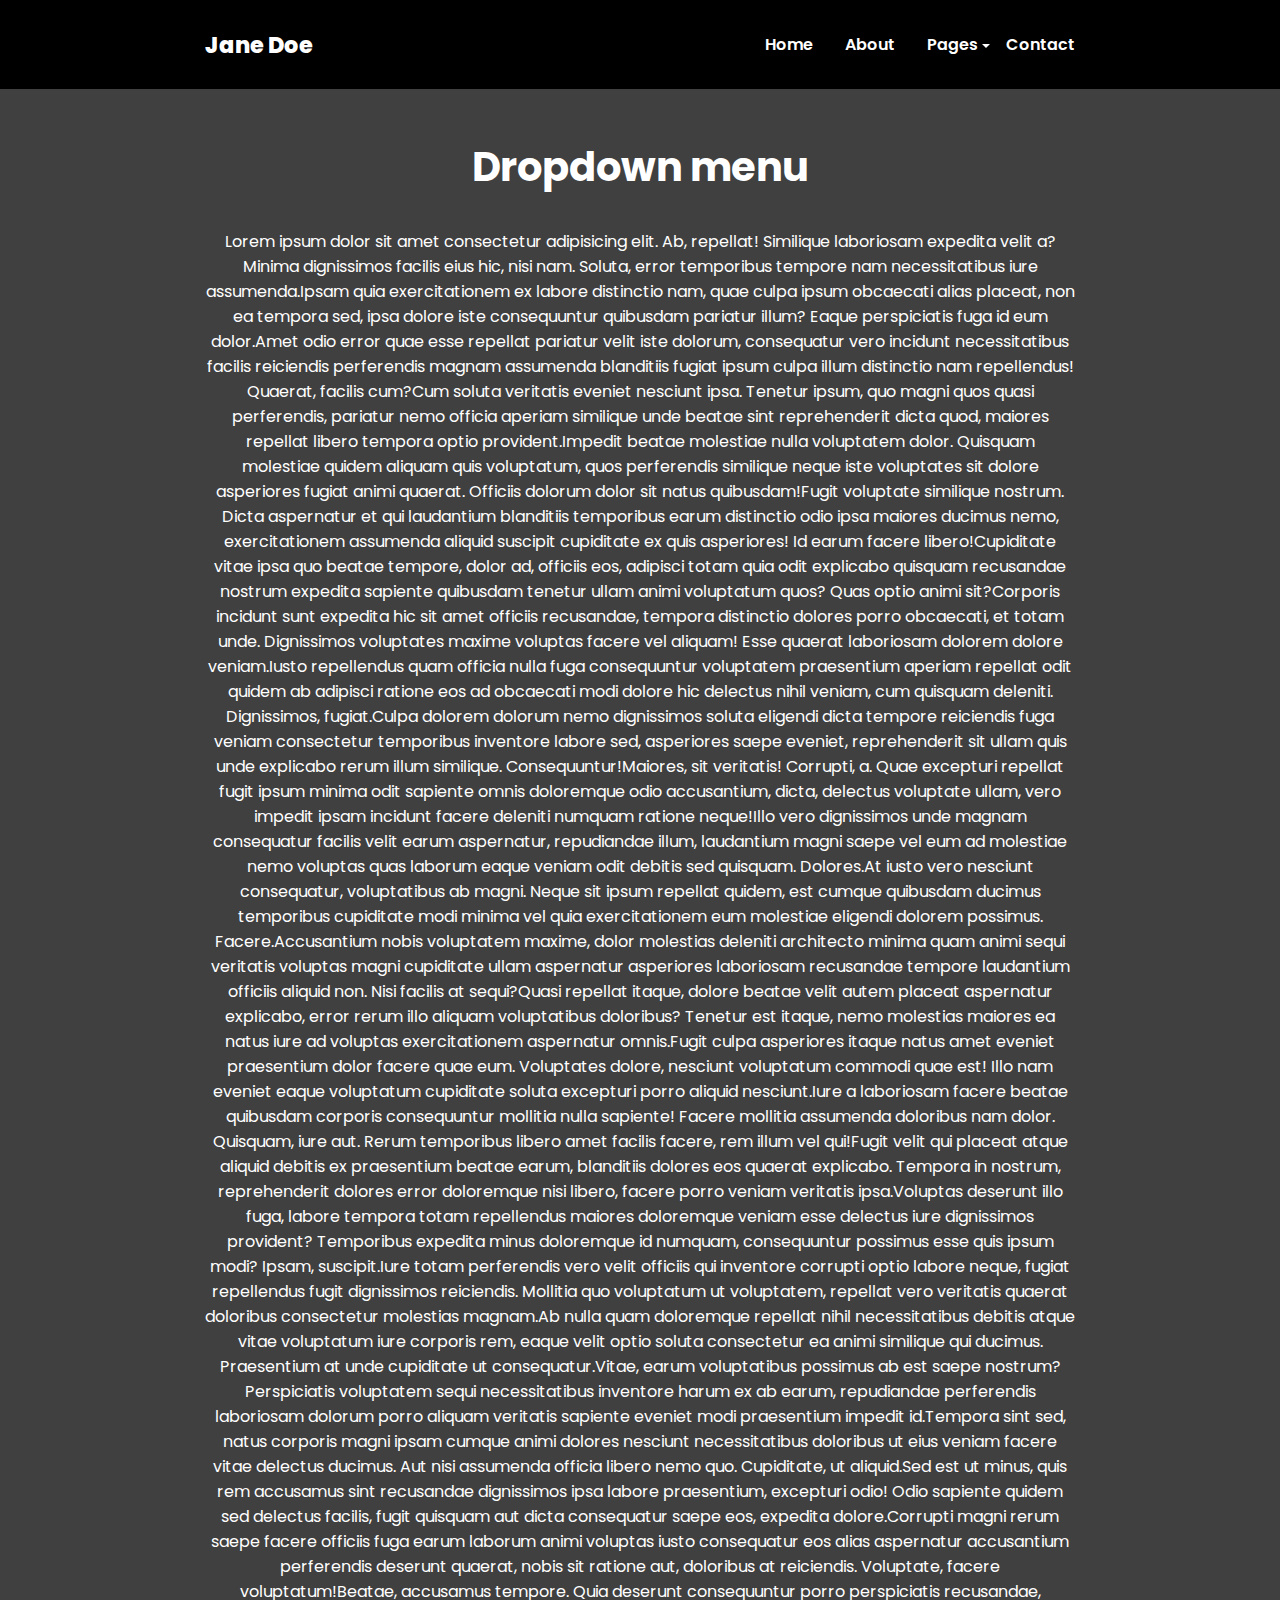
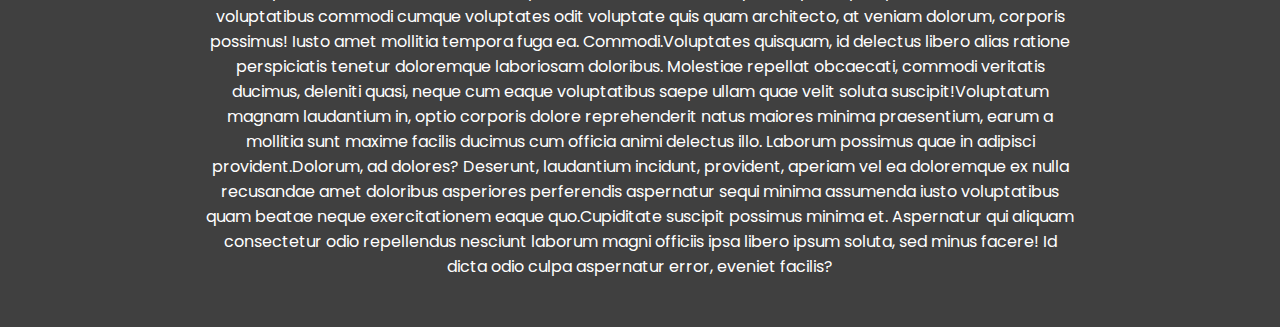
<file: dropdown-1/index.html>
<!DOCTYPE html>
<html lang="en">
  <head>
    <meta charset="UTF-8" />
    <meta name="viewport" content="width=device-width, initial-scale=1.0" />
    <link rel="stylesheet" href="https://cdn.lineicons.com/5.0/lineicons.css" />
    <title>Афлятунова | dropdown-1</title>
    <link rel="stylesheet" href="assets/css/style.css" />
  </head>
  <body>
    <nav>
      <div class="container main-nav">
        <a href="#" class="logo">Jane Doe</a>
        <input type="checkbox" id="toggle-btn" />
        <label for="toggle-btn" class="toggler-open">
          <i class="lni lni-dashboard-square-1"></i>
        </label>
        <ul class="navbar">
          <li class="menu-item">
            <a href="#" class="menu-link">Home</a>
          </li>
          <li class="menu-item">
            <a href="#" class="menu-link">About</a>
          </li>
          <li class="menu-item dropdown">
            <a href="#" class="menu-link toggle-dropdown">Pages</a>
            <ul class="dropdown-menu">
              <li class="menu-item">
                <a href="#" class="menu-link">Pricing</a>
              </li>
              <li class="menu-item dropdown-submenu">
                <a href="#" class="menu-link toggle-dropdown">Shop</a>
                <ul class="dropdown-menu">
                  <li class="menu-item">
                    <a href="#" class="menu-link">Shop List</a>
                  </li>
                  <li class="menu-item">
                    <a href="#" class="menu-link">Cart</a>
                  </li>
                  <li class="menu-item">
                    <a href="#" class="menu-link">Order</a>
                  </li>
                  <li class="menu-item">
                    <a href="#" class="menu-link">Checkout</a>
                  </li>
                </ul>
              </li>
            </ul>
          </li>
          <li class="meni-item">
            <a href="#" class="menu-link">Contact</a>
          </li>
        </ul>
      </div>
    </nav>
    <section id="welcome">
      <div class="container">
        <h1>Dropdown menu</h1>
        <div class="welcome-description">
          <p>
            <span
              >Lorem ipsum dolor sit amet consectetur adipisicing elit. Ab,
              repellat! Similique laboriosam expedita velit a? Minima
              dignissimos facilis eius hic, nisi nam. Soluta, error temporibus
              tempore nam necessitatibus iure assumenda.</span
            ><span
              >Ipsam quia exercitationem ex labore distinctio nam, quae culpa
              ipsum obcaecati alias placeat, non ea tempora sed, ipsa dolore
              iste consequuntur quibusdam pariatur illum? Eaque perspiciatis
              fuga id eum dolor.</span
            ><span
              >Amet odio error quae esse repellat pariatur velit iste dolorum,
              consequatur vero incidunt necessitatibus facilis reiciendis
              perferendis magnam assumenda blanditiis fugiat ipsum culpa illum
              distinctio nam repellendus! Quaerat, facilis cum?</span
            ><span
              >Cum soluta veritatis eveniet nesciunt ipsa. Tenetur ipsum, quo
              magni quos quasi perferendis, pariatur nemo officia aperiam
              similique unde beatae sint reprehenderit dicta quod, maiores
              repellat libero tempora optio provident.</span
            ><span
              >Impedit beatae molestiae nulla voluptatem dolor. Quisquam
              molestiae quidem aliquam quis voluptatum, quos perferendis
              similique neque iste voluptates sit dolore asperiores fugiat animi
              quaerat. Officiis dolorum dolor sit natus quibusdam!</span
            ><span
              >Fugit voluptate similique nostrum. Dicta aspernatur et qui
              laudantium blanditiis temporibus earum distinctio odio ipsa
              maiores ducimus nemo, exercitationem assumenda aliquid suscipit
              cupiditate ex quis asperiores! Id earum facere libero!</span
            ><span
              >Cupiditate vitae ipsa quo beatae tempore, dolor ad, officiis eos,
              adipisci totam quia odit explicabo quisquam recusandae nostrum
              expedita sapiente quibusdam tenetur ullam animi voluptatum quos?
              Quas optio animi sit?</span
            ><span
              >Corporis incidunt sunt expedita hic sit amet officiis recusandae,
              tempora distinctio dolores porro obcaecati, et totam unde.
              Dignissimos voluptates maxime voluptas facere vel aliquam! Esse
              quaerat laboriosam dolorem dolore veniam.</span
            ><span
              >Iusto repellendus quam officia nulla fuga consequuntur voluptatem
              praesentium aperiam repellat odit quidem ab adipisci ratione eos
              ad obcaecati modi dolore hic delectus nihil veniam, cum quisquam
              deleniti. Dignissimos, fugiat.</span
            ><span
              >Culpa dolorem dolorum nemo dignissimos soluta eligendi dicta
              tempore reiciendis fuga veniam consectetur temporibus inventore
              labore sed, asperiores saepe eveniet, reprehenderit sit ullam quis
              unde explicabo rerum illum similique. Consequuntur!</span
            ><span
              >Maiores, sit veritatis! Corrupti, a. Quae excepturi repellat
              fugit ipsum minima odit sapiente omnis doloremque odio
              accusantium, dicta, delectus voluptate ullam, vero impedit ipsam
              incidunt facere deleniti numquam ratione neque!</span
            ><span
              >Illo vero dignissimos unde magnam consequatur facilis velit earum
              aspernatur, repudiandae illum, laudantium magni saepe vel eum ad
              molestiae nemo voluptas quas laborum eaque veniam odit debitis sed
              quisquam. Dolores.</span
            ><span
              >At iusto vero nesciunt consequatur, voluptatibus ab magni. Neque
              sit ipsum repellat quidem, est cumque quibusdam ducimus temporibus
              cupiditate modi minima vel quia exercitationem eum molestiae
              eligendi dolorem possimus. Facere.</span
            ><span
              >Accusantium nobis voluptatem maxime, dolor molestias deleniti
              architecto minima quam animi sequi veritatis voluptas magni
              cupiditate ullam aspernatur asperiores laboriosam recusandae
              tempore laudantium officiis aliquid non. Nisi facilis at
              sequi?</span
            ><span
              >Quasi repellat itaque, dolore beatae velit autem placeat
              aspernatur explicabo, error rerum illo aliquam voluptatibus
              doloribus? Tenetur est itaque, nemo molestias maiores ea natus
              iure ad voluptas exercitationem aspernatur omnis.</span
            ><span
              >Fugit culpa asperiores itaque natus amet eveniet praesentium
              dolor facere quae eum. Voluptates dolore, nesciunt voluptatum
              commodi quae est! Illo nam eveniet eaque voluptatum cupiditate
              soluta excepturi porro aliquid nesciunt.</span
            ><span
              >Iure a laboriosam facere beatae quibusdam corporis consequuntur
              mollitia nulla sapiente! Facere mollitia assumenda doloribus nam
              dolor. Quisquam, iure aut. Rerum temporibus libero amet facilis
              facere, rem illum vel qui!</span
            ><span
              >Fugit velit qui placeat atque aliquid debitis ex praesentium
              beatae earum, blanditiis dolores eos quaerat explicabo. Tempora in
              nostrum, reprehenderit dolores error doloremque nisi libero,
              facere porro veniam veritatis ipsa.</span
            ><span
              >Voluptas deserunt illo fuga, labore tempora totam repellendus
              maiores doloremque veniam esse delectus iure dignissimos
              provident? Temporibus expedita minus doloremque id numquam,
              consequuntur possimus esse quis ipsum modi? Ipsam, suscipit.</span
            ><span
              >Iure totam perferendis vero velit officiis qui inventore corrupti
              optio labore neque, fugiat repellendus fugit dignissimos
              reiciendis. Mollitia quo voluptatum ut voluptatem, repellat vero
              veritatis quaerat doloribus consectetur molestias magnam.</span
            ><span
              >Ab nulla quam doloremque repellat nihil necessitatibus debitis
              atque vitae voluptatum iure corporis rem, eaque velit optio soluta
              consectetur ea animi similique qui ducimus. Praesentium at unde
              cupiditate ut consequatur.</span
            ><span
              >Vitae, earum voluptatibus possimus ab est saepe nostrum?
              Perspiciatis voluptatem sequi necessitatibus inventore harum ex ab
              earum, repudiandae perferendis laboriosam dolorum porro aliquam
              veritatis sapiente eveniet modi praesentium impedit id.</span
            ><span
              >Tempora sint sed, natus corporis magni ipsam cumque animi dolores
              nesciunt necessitatibus doloribus ut eius veniam facere vitae
              delectus ducimus. Aut nisi assumenda officia libero nemo quo.
              Cupiditate, ut aliquid.</span
            ><span
              >Sed est ut minus, quis rem accusamus sint recusandae dignissimos
              ipsa labore praesentium, excepturi odio! Odio sapiente quidem sed
              delectus facilis, fugit quisquam aut dicta consequatur saepe eos,
              expedita dolore.</span
            ><span
              >Corrupti magni rerum saepe facere officiis fuga earum laborum
              animi voluptas iusto consequatur eos alias aspernatur accusantium
              perferendis deserunt quaerat, nobis sit ratione aut, doloribus at
              reiciendis. Voluptate, facere voluptatum!</span
            ><span
              >Beatae, accusamus tempore. Quia deserunt consequuntur porro
              perspiciatis recusandae, voluptatibus commodi cumque voluptates
              odit voluptate quis quam architecto, at veniam dolorum, corporis
              possimus! Iusto amet mollitia tempora fuga ea. Commodi.</span
            ><span
              >Voluptates quisquam, id delectus libero alias ratione
              perspiciatis tenetur doloremque laboriosam doloribus. Molestiae
              repellat obcaecati, commodi veritatis ducimus, deleniti quasi,
              neque cum eaque voluptatibus saepe ullam quae velit soluta
              suscipit!</span
            ><span
              >Voluptatum magnam laudantium in, optio corporis dolore
              reprehenderit natus maiores minima praesentium, earum a mollitia
              sunt maxime facilis ducimus cum officia animi delectus illo.
              Laborum possimus quae in adipisci provident.</span
            ><span
              >Dolorum, ad dolores? Deserunt, laudantium incidunt, provident,
              aperiam vel ea doloremque ex nulla recusandae amet doloribus
              asperiores perferendis aspernatur sequi minima assumenda iusto
              voluptatibus quam beatae neque exercitationem eaque quo.</span
            ><span
              >Cupiditate suscipit possimus minima et. Aspernatur qui aliquam
              consectetur odio repellendus nesciunt laborum magni officiis ipsa
              libero ipsum soluta, sed minus facere! Id dicta odio culpa
              aspernatur error, eveniet facilis?</span
            >
          </p>
        </div>
      </div>
    </section>
  </body>
</html>
</file>
<file: dropdown-1/assets/css/style.css>
@import url("https://fonts.googleapis.com/css2?family=Poppins:ital,wght@0,100;0,200;0,300;0,400;0,500;0,600;0,700;0,800;0,900;1,100;1,200;1,300;1,400;1,500;1,600;1,700;1,800;1,900&display=swap");
*,
::after,
::before {
  -webkit-box-sizing: border-box;
          box-sizing: border-box;
  margin: 0;
  padding: 0;
}

h1 {
  font-size: 2.5rem;
  color: #fff;
  text-align: center;
}

li {
  list-style: none;
}

a {
  text-decoration: none;
}

body {
  font-family: "Poppins", sans-serif;
}

.container {
  max-width: 900px;
  margin: 0 auto;
  padding: 0 15px;
}

nav {
  background: #000;
  padding: 1rem 0;
}

.main-nav {
  display: -webkit-box;
  display: -ms-flexbox;
  display: flex;
  -webkit-box-align: center;
      -ms-flex-align: center;
          align-items: center;
  -webkit-box-pack: justify;
      -ms-flex-pack: justify;
          justify-content: space-between;
}

.logo {
  font-size: 1.4rem;
  font-weight: 800;
  color: #fff;
}

.navbar {
  display: -webkit-box;
  display: -ms-flexbox;
  display: flex;
}

#toggle-btn {
  display: none;
}

.toggler-open {
  display: none;
}

.menu-item {
  position: relative;
  padding: 0 1rem;
}

.menu-link {
  color: #fff;
  font-weight: 600;
  padding: 1rem 0;
  display: block;
  white-space: nowrap;
  -webkit-transition: all 0.5s ease-in-out;
  transition: all 0.5s ease-in-out;
}

.menu-link:hover {
  color: #ee9c00;
}

.toggle-dropdown::after {
  display: inline-block;
  margin-left: 0.255em;
  vertical-align: middle;
  content: "";
  border-top: 0.3em solid;
  border-right: 0.3em solid transparent;
  border-bottom: 0;
  border-left: 0.3em solid transparent;
}

.dropdown-menu {
  position: absolute;
  opacity: 0;
  visibility: hidden;
  background: #000;
  min-width: 150px;
  margin-top: 15px;
  -webkit-transition: all 0.4s;
  transition: all 0.4s;
}

.menu-item.dropdown:hover > .dropdown-menu,
.menu-item.dropdown-submenu:hover > .dropdown-menu {
  visibility: visible;
  opacity: 1;
  -webkit-transition: all 0.3s ease-in-out;
  transition: all 0.3s ease-in-out;
}

.dropdown-submenu .toggle-dropdown::after {
  border-top: 0.3em solid transparent;
  border-right: 0;
  border-bottom: 0.3em solid transparent;
  border-left: 0.3em solid;
  margin-left: 5em;
}

.dropdown-submenu .dropdown-menu {
  margin-top: 0;
  left: 100%;
  top: -10px;
}

#welcome {
  background: #404040;
  color: #fff;
  padding: 3em 0;
}

.welcome-description {
  margin-top: 2rem;
  text-align: center;
}

@media (max-width: 992px) {
  .toggler-open {
    font-size: 1.5rem;
    display: block;
    cursor: pointer;
    color: #fff;
  }
  .navbar {
    display: none;
  }
  .main-nav input[type="checkbox"]:checked ~ .navbar {
    display: block;
    position: absolute;
    background: #ecf2fa;
    width: 100%;
    left: 0px;
    top: 60px;
    padding: 15px;
  }
  .menu-item {
    margin: 15px 0;
    padding: 0;
  }
  .menu-link {
    font-size: 1.125rem;
    color: #261f44;
    padding: 0;
  }
  .dropdown-menu {
    position: static;
    display: none;
    margin-top: 0;
    background: none;
  }
  .menu-item.dropdown:hover > .dropdown-menu,
  .menu-item.dropdown-submenu:hover > .dropdown-menu {
    display: block;
    -webkit-animation: fadeIn 1s ease;
            animation: fadeIn 1s ease;
  }
  .dropdown-submenu .toggle-dropdown::after {
    margin-left: .5rem;
  }
}

@-webkit-keyframes fadeIn {
  0% {
    opacity: 0;
  }
  100% {
    opacity: 1;
  }
}

@keyframes fadeIn {
  0% {
    opacity: 0;
  }
  100% {
    opacity: 1;
  }
}
/*# sourceMappingURL=style.css.map */
</file>
